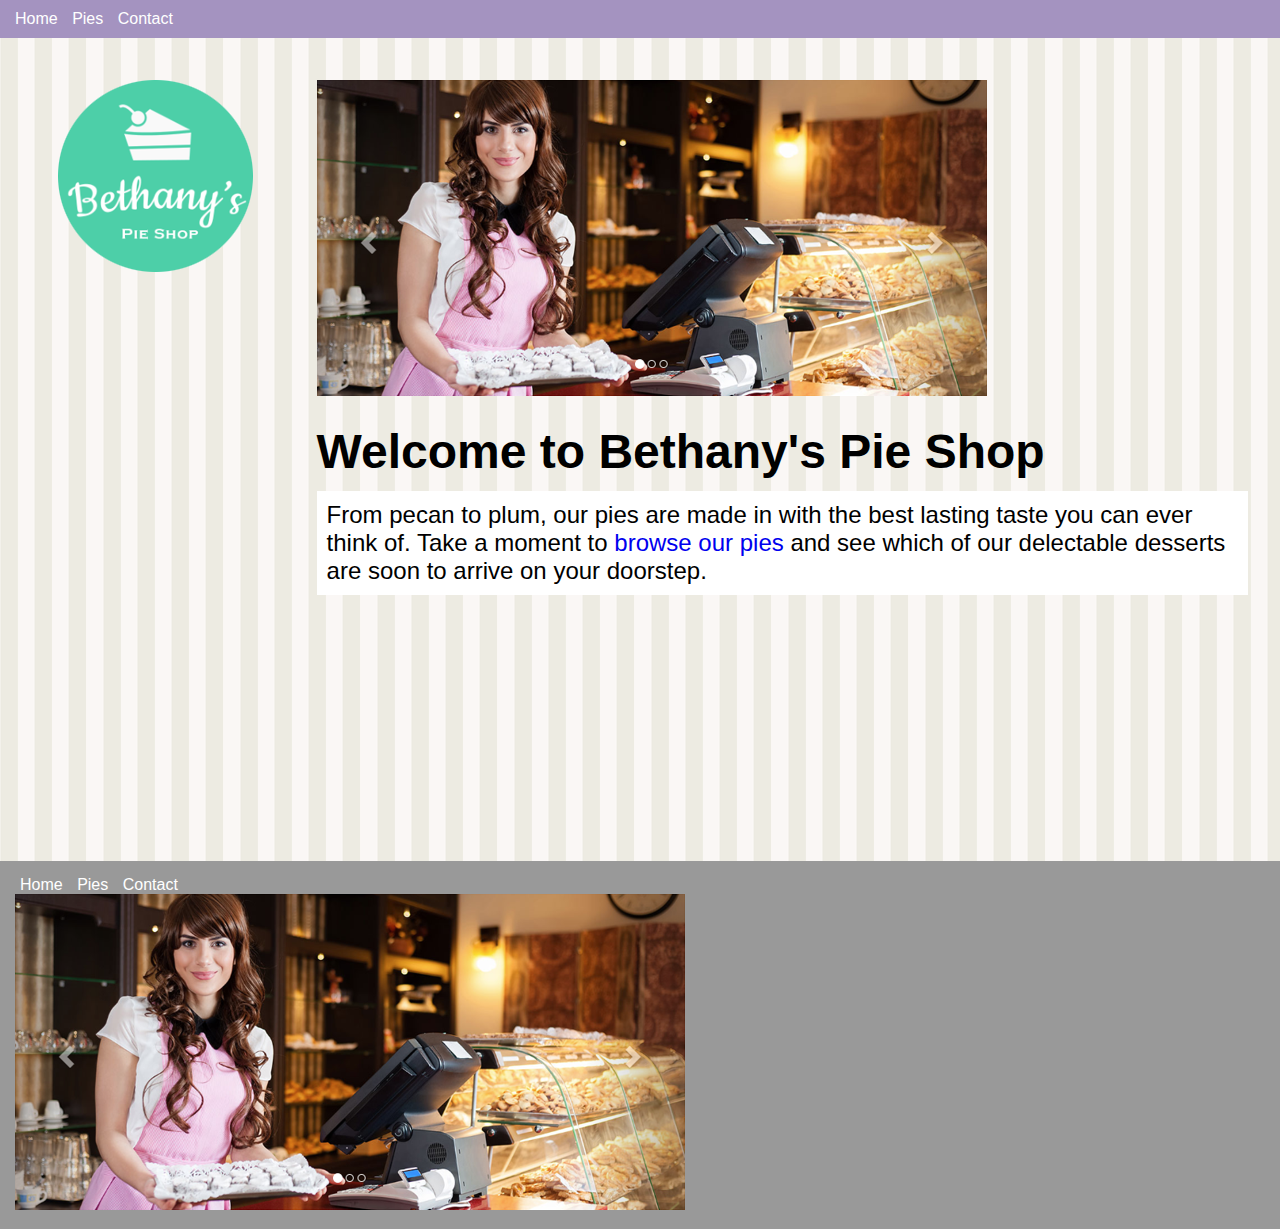
<file: index.html>
<!DOCTYPE html>
<html lang="en">
  <head>
    <meta charset="UTF-8" />
    <meta http-equiv="X-UA-Compatible" content="IE=edge" />
    <meta name="viewport" content="width=device-width, initial-scale=1.0" />
    <link rel="stylesheet" href="site.css" type="text/css" />
    <title>Bethany's Pie Shop</title>
  </head>
  <style>
    h1 {
      font-size: 3em;
      margin-top: 0.5em;
    }

    .banner {
      max-width: 100%;
    }

    .sub-title {
      background-color: #fff;
      font-size: 1.5em;
      padding: 10px;
    }
  </style>
  <body>
    <header>
      <nav>
        <ul>
          <li><a href="/">Home</a></li>
          <li><a href="/pies.html">Pies</a></li>
          <li><a href="/contact.html">Contact</a></li>
        </ul>
      </nav>
    </header>
    <main>
      <aside><img src="./images/logo.png" alt="logo" /></aside>
      <article>
        <img
          src="./images/banner.png"
          alt="Bethany's Pie Shop"
          class="banner"
        />
        <h1>Welcome to Bethany's Pie Shop</h1>
        <p class="sub-title">
          From pecan to plum, our pies are made in with the best lasting taste
          you can ever think of. Take a moment to
          <a href="pies.html">browse our pies</a> and see which of our
          delectable desserts are soon to arrive on your doorstep.
        </p>
      </article>
    </main>
    <footer>
      <nav>
        <ul>
          <li><a href="/">Home</a></li>
          <li><a href="/pies.html">Pies</a></li>
          <li><a href="/contact.html">Contact</a></li>
        </ul>
      </nav>

      <img src="./images/banner.png" class="baker" alt="">
    </footer>
    <script src="script.js"></script>
  </body>
</html>
</file>
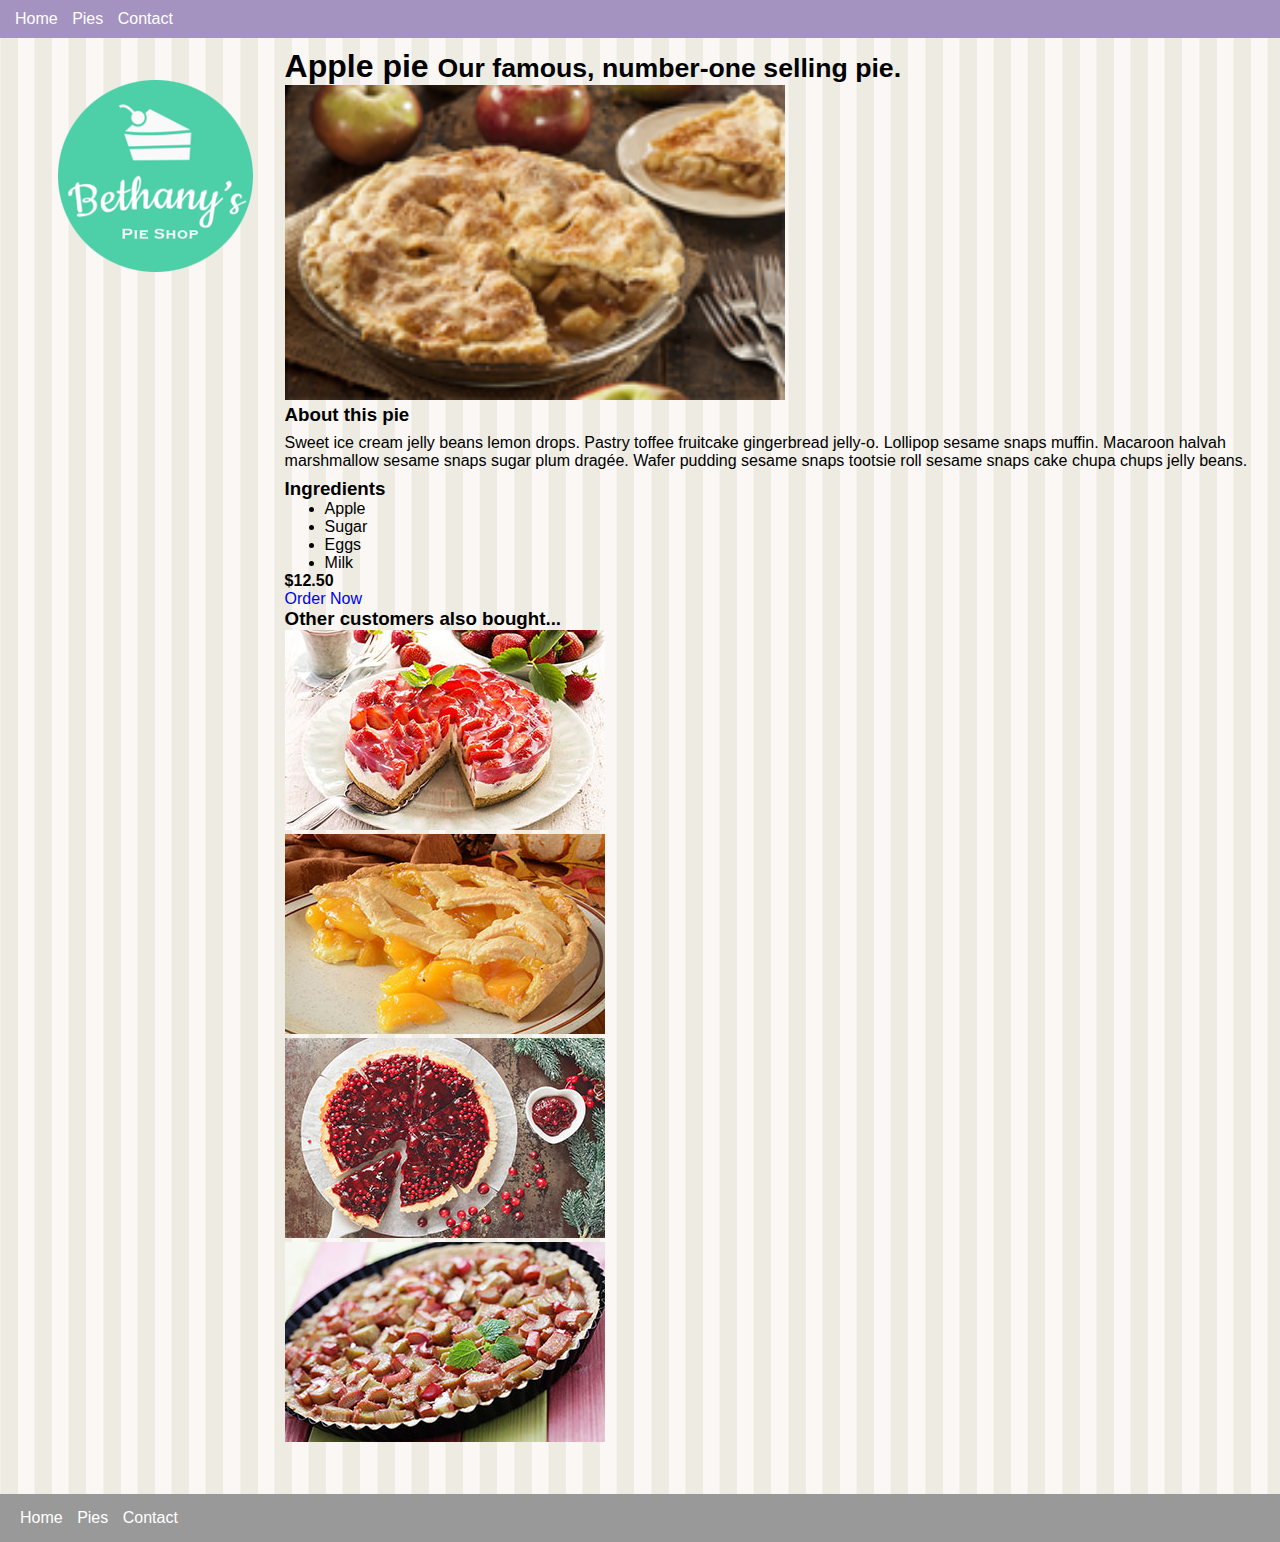
<file: applepie.html>
<!DOCTYPE html>
<html lang="en">
  <head>
    <meta charset="UTF-8" />
    <meta http-equiv="X-UA-Compatible" content="IE=edge" />
    <meta name="viewport" content="width=device-width, initial-scale=1.0" />
    <link
      href="https://cdn.jsdelivr.net/npm/bootstrap@5.1.0/dist/css/bootstrap.min.css"
      rel="stylesheet"
      integrity="sha384-KyZXEAg3QhqLMpG8r+8fhAXLRk2vvoC2f3B09zVXn8CA5QIVfZOJ3BCsw2P0p/We"
      crossorigin="anonymous"
    />
    <link rel="stylesheet" href="site.css" type="text/css" />
    <title>Bethany's Pie Shop</title>
  </head>
  <body>
    <header>
      <nav>
        <ul>
          <li><a href="/">Home</a></li>
          <li><a href="/pies.html">Pies</a></li>
          <li><a href="/contact.html">Contact</a></li>
        </ul>
      </nav>
    </header>
    <main>
      <aside><img src="./images/logo.png" alt="logo" /></aside>
      <div class="container">
        <h1>Apple pie <small>Our famous, number-one selling pie.</small></h1>

        <div class="row">
          <div class="col-md-8">
            <img
              src="images/apple-pie.png"
              width="500"
              alt="Image of apple pie"
              class="rounded"
            />
          </div>

          <div class="col-md-4">
            <h3>About this pie</h3>
            <p>
              Sweet ice cream jelly beans lemon drops. Pastry toffee fruitcake
              gingerbread jelly-o. Lollipop sesame snaps muffin. Macaroon halvah
              marshmallow sesame snaps sugar plum dragée. Wafer pudding sesame
              snaps tootsie roll sesame snaps cake chupa chups jelly beans.
            </p>
            <h3>Ingredients</h3>
            <ul>
              <li>Apple</li>
              <li>Sugar</li>
              <li>Eggs</li>
              <li>Milk</li>
            </ul>
            <div class="row">
              <div class="col-md-4">
                <strong>$12.50</strong>
              </div>
              <div class="col-md-8">
                <a
                  type="button"
                  class="btn btn-info float-end"
                  href="pies.html"
                >
                  Order Now
                </a>
              </div>
            </div>
          </div>
        </div>
        <h3>Other customers also bought...</h3>

        <div class="row">
          <div class="col-md-3 col-sm-6">
            <a href="applepie.html"
              ><img
                class="img-fluid"
                src="./images/strawberrycheesecakesmall.jpg"
                alt=""
            /></a>
          </div>

          <div class="col-md-3 col-sm-6">
            <a href="applepie.html"
              ><img class="img-fluid" src="./images/peachpiesmall.jpg" alt=""
            /></a>
          </div>

          <div class="col-md-3 col-sm-6">
            <a href="applepie.html"
              ><img
                class="img-fluid"
                src="./images/cranberrypiesmall.jpg"
                alt=""
            /></a>
          </div>

          <div class="col-md-3 col-sm-6">
            <a href="applepie.html"
              ><img class="img-fluid" src="./images/rhubarbpiesmall.jpg" alt=""
            /></a>
          </div>
        </div>
      </div>
    </main>
    <footer>
      <nav>
        <ul>
          <li><a href="/">Home</a></li>
          <li><a href="/pies.html">Pies</a></li>
          <li><a href="/contact.html">Contact</a></li>
        </ul>
      </nav>
    </footer>
  </body>
  <script src="script.js"></script>
  <script
    src="https://cdn.jsdelivr.net/npm/bootstrap@5.1.0/dist/js/bootstrap.bundle.min.js"
    integrity="sha384-U1DAWAznBHeqEIlVSCgzq+c9gqGAJn5c/t99JyeKa9xxaYpSvHU5awsuZVVFIhvj"
    crossorigin="anonymous"
  ></script>
</html>
</file>
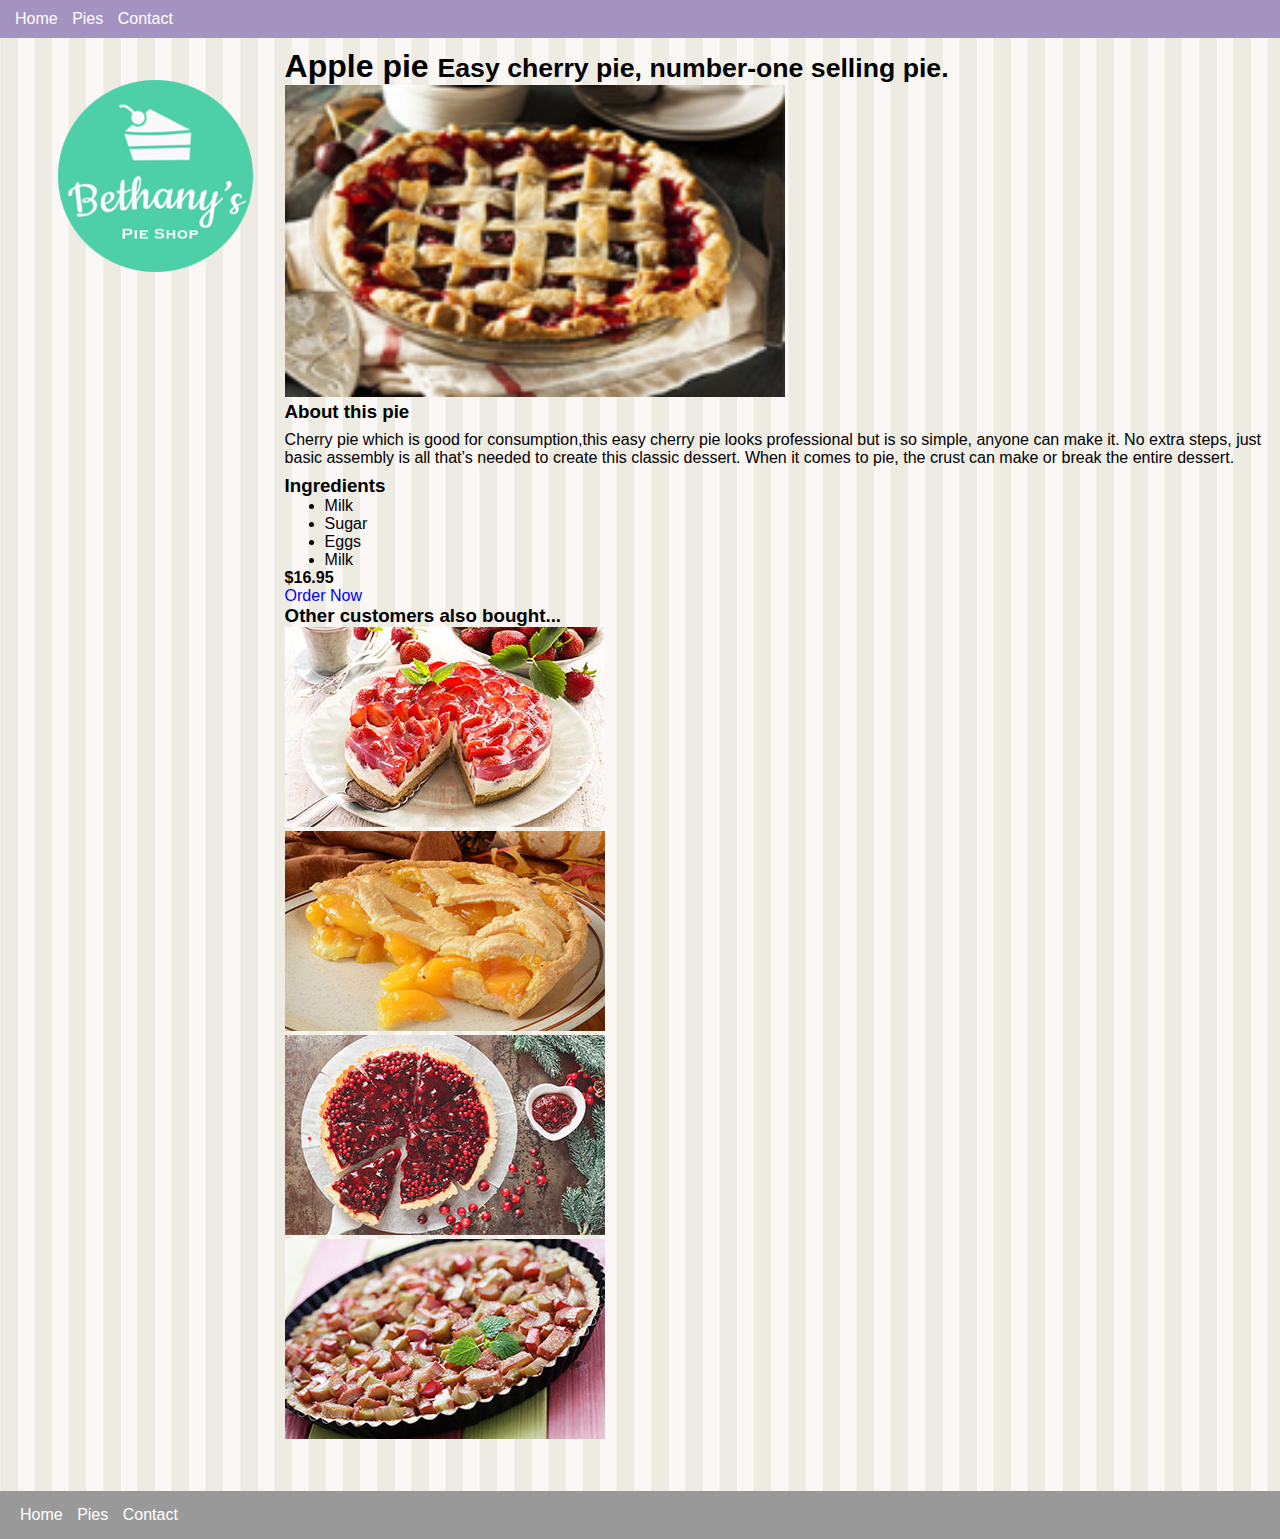
<file: cherrypie.html>
<!DOCTYPE html>
<html lang="en">
  <head>
    <meta charset="UTF-8" />
    <meta http-equiv="X-UA-Compatible" content="IE=edge" />
    <meta name="viewport" content="width=device-width, initial-scale=1.0" />
    <link
      href="https://cdn.jsdelivr.net/npm/bootstrap@5.1.0/dist/css/bootstrap.min.css"
      rel="stylesheet"
      integrity="sha384-KyZXEAg3QhqLMpG8r+8fhAXLRk2vvoC2f3B09zVXn8CA5QIVfZOJ3BCsw2P0p/We"
      crossorigin="anonymous"
    />
    <link rel="stylesheet" href="site.css" type="text/css" />
    <title>Bethany's Pie Shop</title>
  </head>
  <body>
    <header>
      <nav>
        <ul>
          <li><a href="/">Home</a></li>
          <li><a href="/pies.html">Pies</a></li>
          <li><a href="/contact.html">Contact</a></li>
        </ul>
      </nav>
    </header>
    <main>
      <aside><img src="./images/logo.png" alt="logo" /></aside>
      <div class="container">
        <h1>
          Apple pie <small>Easy cherry pie, number-one selling pie.</small>
        </h1>

        <div class="row">
          <div class="col-md-8">
            <img
              src="images/cherry-pie.png"
              width="500"
              alt="Image of apple pie"
              class="rounded"
            />
          </div>

          <div class="col-md-4">
            <h3>About this pie</h3>
            <p>
              Cherry pie which is good for consumption,this easy cherry pie
              looks professional but is so simple, anyone can make it. No extra
              steps, just basic assembly is all that’s needed to create this
              classic dessert. When it comes to pie, the crust can make or break
              the entire dessert.
            </p>
            <h3>Ingredients</h3>
            <ul>
              <li>Milk</li>
              <li>Sugar</li>
              <li>Eggs</li>
              <li>Milk</li>
            </ul>
            <div class="row">
              <div class="col-md-4">
                <strong>$16.95</strong>
              </div>
              <div class="col-md-8">
                <a
                  type="button"
                  class="btn btn-info float-end"
                  href="pies.html"
                >
                  Order Now
                </a>
              </div>
            </div>
          </div>
        </div>
        <h3>Other customers also bought...</h3>

        <div class="row">
          <div class="col-md-3 col-sm-6">
            <a href="applepie.html"
              ><img
                class="img-fluid"
                src="./images/strawberrycheesecakesmall.jpg"
                alt=""
            /></a>
          </div>

          <div class="col-md-3 col-sm-6">
            <a href="applepie.html"
              ><img class="img-fluid" src="./images/peachpiesmall.jpg" alt=""
            /></a>
          </div>

          <div class="col-md-3 col-sm-6">
            <a href="applepie.html"
              ><img
                class="img-fluid"
                src="./images/cranberrypiesmall.jpg"
                alt=""
            /></a>
          </div>

          <div class="col-md-3 col-sm-6">
            <a href="applepie.html"
              ><img class="img-fluid" src="./images/rhubarbpiesmall.jpg" alt=""
            /></a>
          </div>
        </div>
      </div>
    </main>
    <footer>
      <nav>
        <ul>
          <li><a href="/">Home</a></li>
          <li><a href="/pies.html">Pies</a></li>
          <li><a href="/contact.html">Contact</a></li>
        </ul>
      </nav>
    </footer>
  </body>
  <script src="script.js"></script>
  <script
    src="https://cdn.jsdelivr.net/npm/bootstrap@5.1.0/dist/js/bootstrap.bundle.min.js"
    integrity="sha384-U1DAWAznBHeqEIlVSCgzq+c9gqGAJn5c/t99JyeKa9xxaYpSvHU5awsuZVVFIhvj"
    crossorigin="anonymous"
  ></script>
</html>
</file>
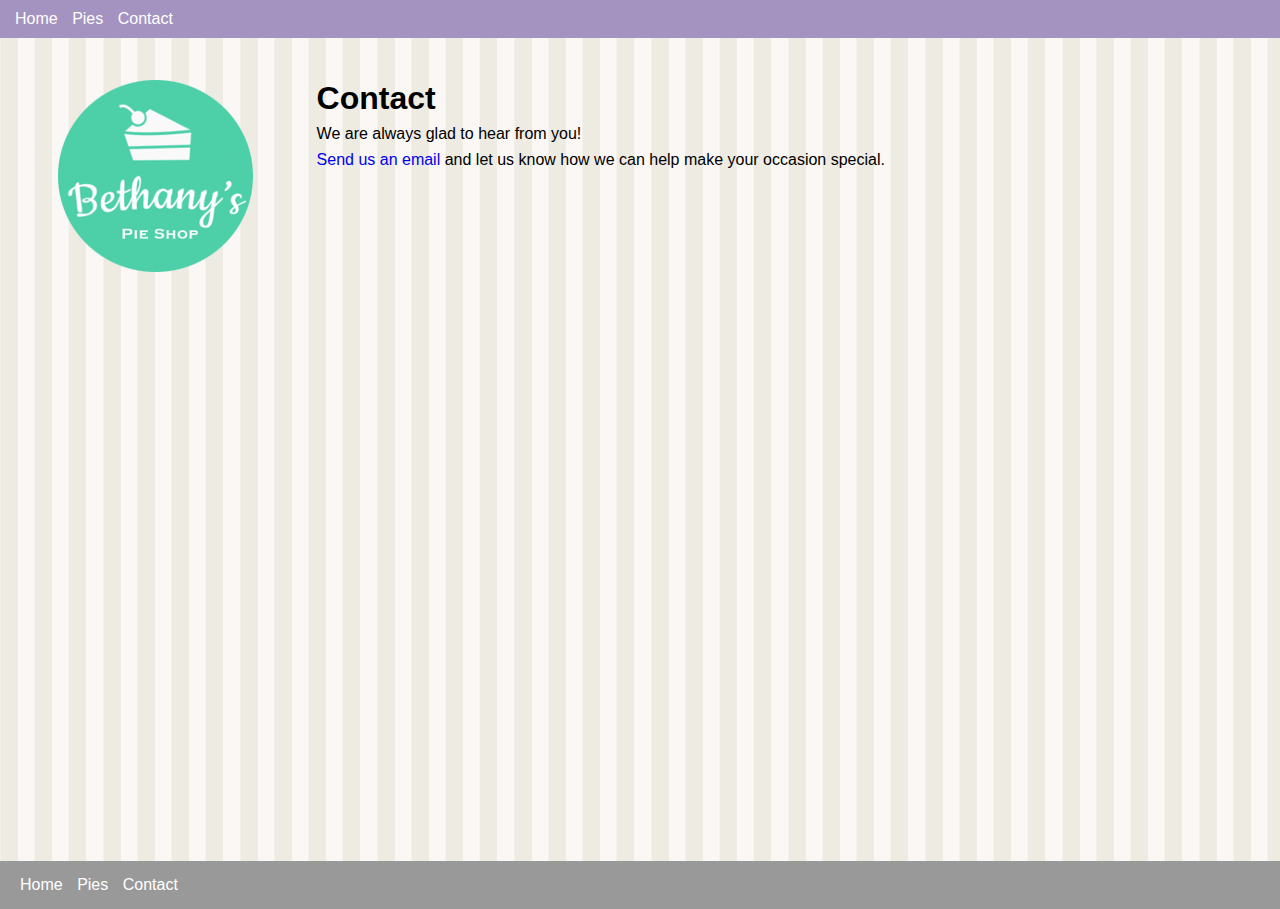
<file: contact.html>
<!DOCTYPE html>
<html lang="en">
  <head>
    <meta charset="UTF-8" />
    <meta http-equiv="X-UA-Compatible" content="IE=edge" />
    <meta name="viewport" content="width=device-width, initial-scale=1.0" />
    <link rel="stylesheet" href="site.css" type="text/css" />
    <title>Contact | Bethany's Pie Shop</title>
  </head>
  <style></style>
  <body>
    <header>
      <nav>
        <ul>
          <li><a href="/">Home</a></li>
          <li><a href="/pies.html">Pies</a></li>
          <li><a href="/contact.html">Contact</a></li>
        </ul>
      </nav>
    </header>
    <main>
      <aside><img src="./images/logo.png" alt="logo" /></aside>
      <article>
        <h1>Contact</h1>
        <p>We are always glad to hear from you!</p>
        <p>
          <a
            href="mailto:example@bethanyspieshop.com?subject=Interested%20in%20pies"
            >Send us an email</a
          >
          and let us know how we can help make your occasion special.
        </p>
      </article>
    </main>
    <footer>
      <nav>
        <ul>
          <li><a href="/">Home</a></li>
          <li><a href="/pies.html">Pies</a></li>
          <li><a href="/contact.html">Contact</a></li>
        </ul>
      </nav>
    </footer>
  </body>
</html>
</file>
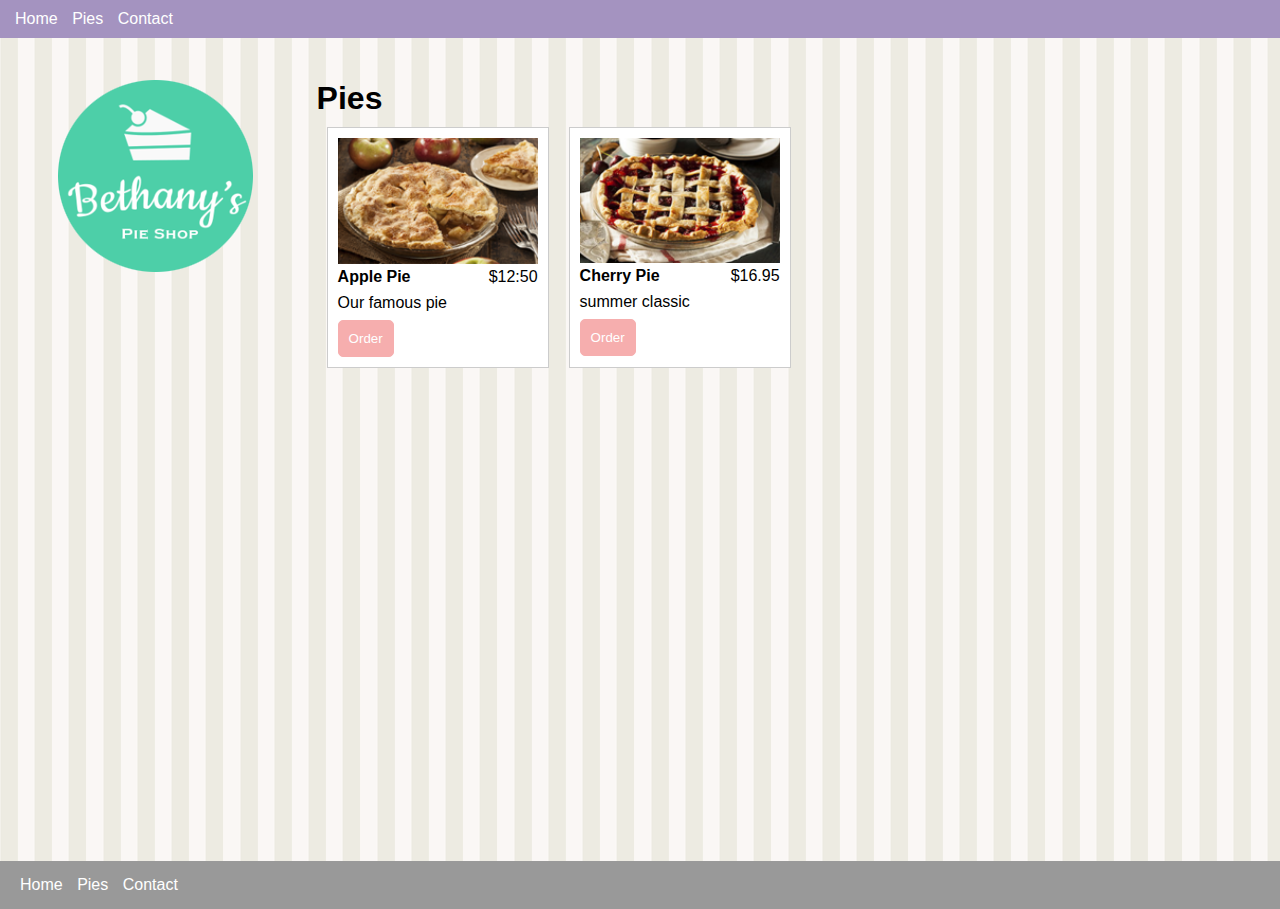
<file: pies.html>
<!DOCTYPE html>
<html lang="en">
  <head>
    <meta charset="UTF-8" />
    <meta http-equiv="X-UA-Compatible" content="IE=edge" />
    <meta name="viewport" content="width=device-width, initial-scale=1.0" />
    <link rel="stylesheet" href="site.css" type="text/css" />
    <title>Bethany's Pie Shop</title>
  </head>
  <body>
    <header>
      <nav>
        <ul>
          <li><a href="/">Home</a></li>
          <li><a href="/pies.html">Pies</a></li>
          <li><a href="/contact.html">Contact</a></li>
        </ul>
      </nav>
    </header>
    <main>
      <aside><img src="./images/logo.png" alt="logo" /></aside>
      <article>
        <h1>Pies</h1>
        <section class="columns-desktop">
          <div class="pie">
            <a href="applepie.html">
              <img src="./images/apple-pie.png" alt="apple-pie" />
            </a>
            <div class="columns">
              <div class="title">Apple Pie</div>
              <div class="price">$12:50</div>
            </div>
            <p class="desc">Our famous pie</p>
            <button data-order="apple-pie">Order</button>
          </div>

          <div class="pie">
            <a href="cherrypie.html">
              <img src="./images/cherry-pie.png" alt="cherry-pie" />
            </a>

            <div class="columns">
              <div class="title">Cherry Pie</div>
              <div class="price">$16.95</div>
            </div>
            <p class="desc"><a> summer classic</a></p>
            <button data-order="cherry-pie">Order</button>
          </div>
        </section>
      </article>
    </main>
    <footer>
      <nav>
        <ul>
          <li><a href="/">Home</a></li>
          <li><a href="/pies.html">Pies</a></li>
          <li><a href="/contact.html">Contact</a></li>
        </ul>
      </nav>
    </footer>
  </body>
  <script src="script.js"></script>
</html>
</file>
<file: site.css>
* {
  margin: 0;
}

html,
body {
  height: 100%;
}

body {
  font-family: Arial, Helvetica, sans-serif;
  background-color: #999;
}

p {
  margin: 0.5em 0 0.5em 0;
}
a {
  cursor: pointer;
}
header {
  display: block;
  position: fixed;
  top: 0;
  left: 0;
  width: 100%;
  background-color: #a493c0;
  padding: 10px;
}

a {
  text-decoration: none;
}

nav a:visited,
nav a:link {
  color: #fff;
}

nav > ul {
  display: inline;
  padding: 0;
}

nav > ul > li {
  display: inline-block;
  list-style-type: none;
  margin: 0 5px;
}

main {
  background-image: url(./images/background.png);
  padding: 3em 0;
  min-height: 85%;
}

article,
aside {
  padding: 2em;
}

aside {
  text-align: center;
}

article {
  width: 75%;
  margin: 0 auto;
}

footer {
  padding: 15px;
}

.columns {
  display: flex;
}

@media (min-width: 768px) {
  main {
    display: flex;
  }
  aside {
    margin-left: 2%;
  }

  section.columns-desktop {
    display: flex;
  }
}

/********pie styling****************/

.pie {
  width: 200px;
  padding: 10px;
  margin: 10px;
  background-color: #fff;
  border: 1px solid #ccc;
}

.pie img {
  width: 100%;
}

.pie .title {
  font-weight: bold;
}

.pie .columns {
  width: 100%;
}

.pie .columns div {
  width: 50%;
}

.pie .price {
  text-align: right;
}

.pie button {
  background-color: #f6aeae;
  padding: 10px;
  border: 1px solid #f6aeae;
  border-radius: 5px;
  color: #fff;
  cursor: pointer;
}

/************  order styling*****************/

.input-group {
  margin-bottom: 20px;
}

.input-group input,
.input-group textarea {
  padding: 10px;
  border: 1px solid #999;
  border-radius: 3px;
  width: 100%;
}

label {
  font-weight: 600;
}

input[type='reset'] {
  background: transparent;
  border: 0;
  text-decoration: underline;
  cursor: pointer;
}

input[type='submit'] {
  border: 1px solid #999;
  border-radius: 3px;
  padding: 10px;
  cursor: pointer;
}
main.order {
  position: relative;
}
.modal {
  position: absolute;
  top: 50%;
  left: 50%;
  transform: translate(-50%, -50%);
  width: 50%;
  background-color: white;
  padding: 6rem;
  border-radius: 5px;
  box-shadow: 0 3rem 5rem rgba(0, 0, 0, 0.3);
  z-index: 10;
}

.modal p {
  font-size: 1.8rem;
}
.hidden {
  display: none;
}
.overlay {
  position: absolute;
  top: 0;
  left: 0;
  width: 100%;
  height: 100%;
  background-color: rgba(0, 0, 0, 0.6);
  backdrop-filter: blur(3px);
  z-index: 5;
}

@media (min-width: 768px) {
  article.form {
    width: 350px;
    margin: 0;
  }
}
</file>
